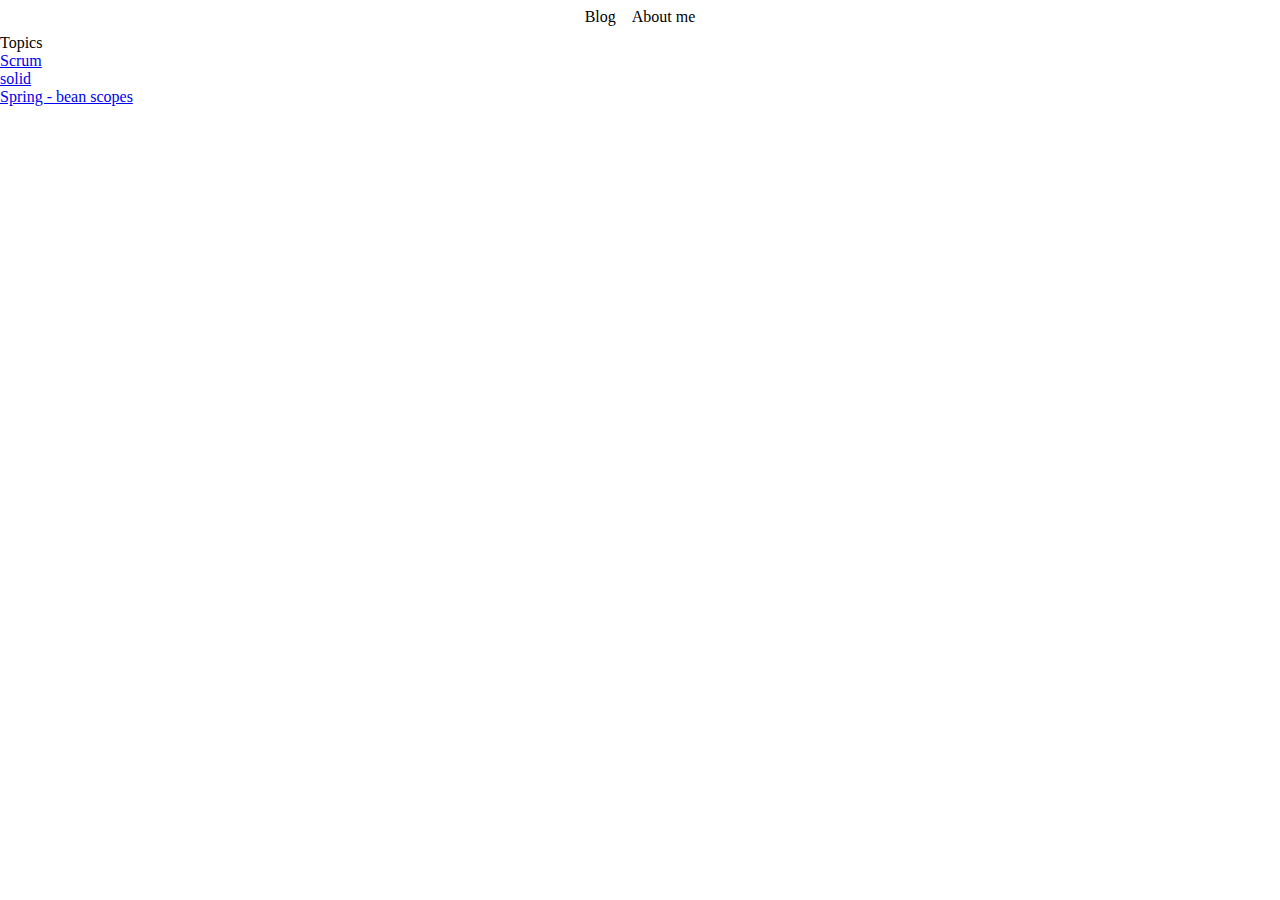
<file: index.html>
<!DOCTYPE html><html lang="en" data-critters-container><head>
  <meta charset="utf-8">
  <title>Appleblog</title>
  <base href="/">
  <meta name="viewport" content="width=device-width, initial-scale=1">
  <link rel="icon" type="image/x-icon" href="favicon.ico">
<style>*{margin:0;box-sizing:border-box}
</style><link rel="stylesheet" href="styles-KEE5WMWT.css" media="print" onload="this.media='all'"><noscript><link rel="stylesheet" href="styles-KEE5WMWT.css"></noscript><link rel="modulepreload" href="chunk-VY2TR5F5.js"><style ng-app-id="ng">[_nghost-ng-c53349313]{display:block}ul[_ngcontent-ng-c53349313]{list-style-type:none;padding:0;text-align:center}ul[_ngcontent-ng-c53349313]   li[_ngcontent-ng-c53349313]{display:inline-block;padding:.5rem}ul[_ngcontent-ng-c53349313]   li[_ngcontent-ng-c53349313]   span[_ngcontent-ng-c53349313]:hover{border-bottom:1px solid black;cursor:pointer}ul[_ngcontent-ng-c53349313]   li[_ngcontent-ng-c53349313]   span.active[_ngcontent-ng-c53349313]{border-bottom:1px solid black}</style></head>
<body><!--nghm-->
  <app-root _nghost-ng-c2283532919 ng-version="17.1.2" ngh="2" ng-server-context="ssg"><app-header _ngcontent-ng-c2283532919 _nghost-ng-c53349313 ngh="0"><ul _ngcontent-ng-c53349313><li _ngcontent-ng-c53349313><span _ngcontent-ng-c53349313 routerlink="/blog" tabindex="0">Blog</span></li><li _ngcontent-ng-c53349313><span _ngcontent-ng-c53349313 href routerlink="/aboutme" tabindex="0">About me</span></li></ul></app-header><router-outlet _ngcontent-ng-c2283532919></router-outlet><app-internalbloglinks _nghost-ng-c421183010 ngh="1"><div _ngcontent-ng-c421183010><div _ngcontent-ng-c421183010>Topics</div><div _ngcontent-ng-c421183010><a _ngcontent-ng-c421183010 href="/scrum">Scrum</a></div><div _ngcontent-ng-c421183010><a _ngcontent-ng-c421183010 href="/solid">solid</a></div><div _ngcontent-ng-c421183010><a _ngcontent-ng-c421183010 href="/spring/beanscopes">Spring - bean scopes</a></div><!----></div></app-internalbloglinks><!----></app-root>
<script src="polyfills-RX4V3J3S.js" type="module"></script><script src="main-HQUTL474.js" type="module"></script>

<script id="ng-state" type="application/json">{"__nghData__":[{},{"t":{"3":"t0"},"c":{"3":[{"i":"t0","r":1,"x":3}]}},{"c":{"1":[{"i":"c421183010","r":1}]}}]}</script></body></html>
</file>
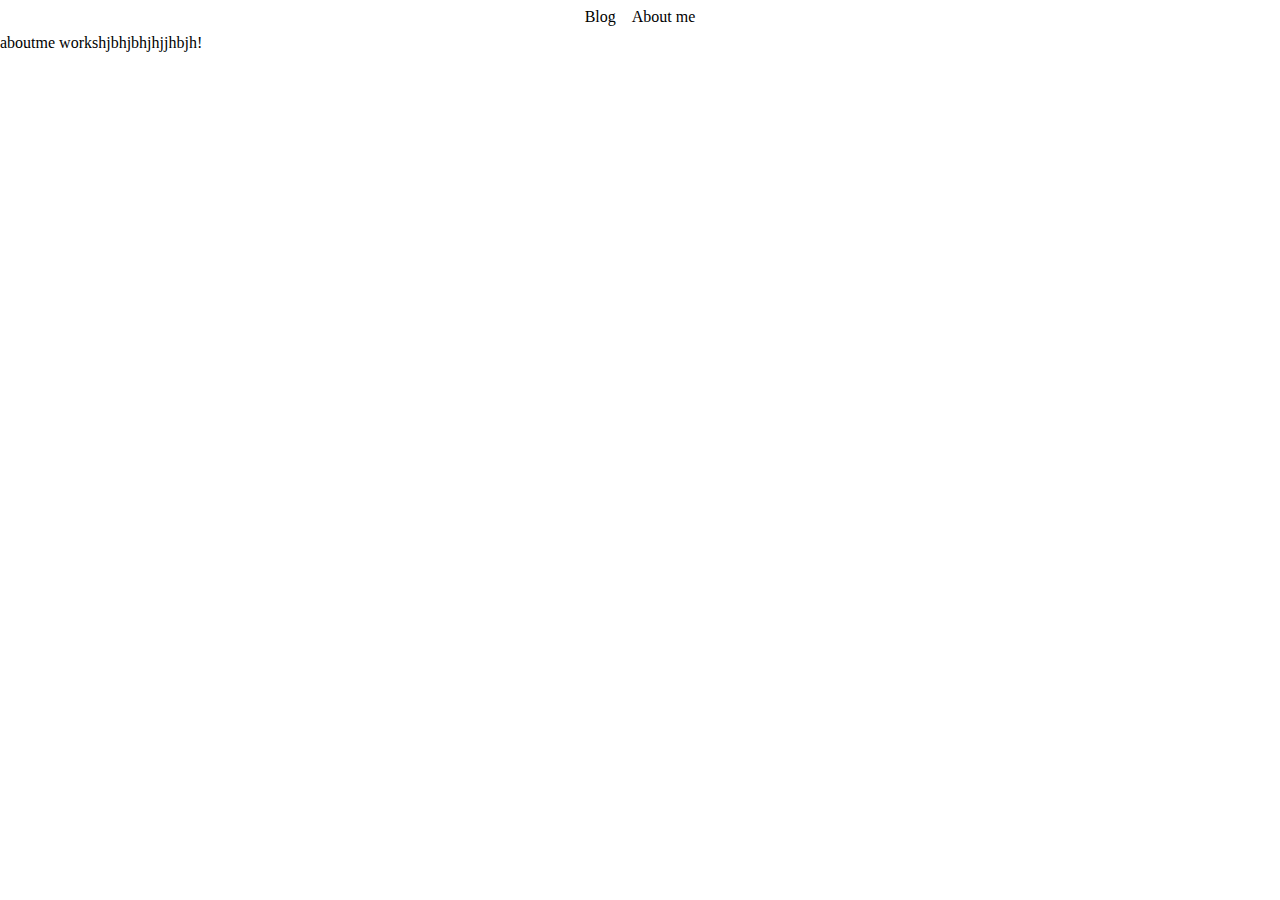
<file: aboutme/index.html>
<!DOCTYPE html><html lang="en" data-critters-container><head>
  <meta charset="utf-8">
  <title>Appleblog</title>
  <base href="/">
  <meta name="viewport" content="width=device-width, initial-scale=1">
  <link rel="icon" type="image/x-icon" href="favicon.ico">
<style>*{margin:0;box-sizing:border-box}
</style><link rel="stylesheet" href="styles-KEE5WMWT.css" media="print" onload="this.media='all'"><noscript><link rel="stylesheet" href="styles-KEE5WMWT.css"></noscript><link rel="modulepreload" href="chunk-VY2TR5F5.js"><style ng-app-id="ng">[_nghost-ng-c53349313]{display:block}ul[_ngcontent-ng-c53349313]{list-style-type:none;padding:0;text-align:center}ul[_ngcontent-ng-c53349313]   li[_ngcontent-ng-c53349313]{display:inline-block;padding:.5rem}ul[_ngcontent-ng-c53349313]   li[_ngcontent-ng-c53349313]   span[_ngcontent-ng-c53349313]:hover{border-bottom:1px solid black;cursor:pointer}ul[_ngcontent-ng-c53349313]   li[_ngcontent-ng-c53349313]   span.active[_ngcontent-ng-c53349313]{border-bottom:1px solid black}</style></head>
<body><!--nghm-->
  <app-root _nghost-ng-c2283532919 ng-version="17.1.2" ngh="1" ng-server-context="ssg"><app-header _ngcontent-ng-c2283532919 _nghost-ng-c53349313 ngh="0"><ul _ngcontent-ng-c53349313><li _ngcontent-ng-c53349313><span _ngcontent-ng-c53349313 routerlink="/blog" tabindex="0">Blog</span></li><li _ngcontent-ng-c53349313><span _ngcontent-ng-c53349313 href routerlink="/aboutme" tabindex="0">About me</span></li></ul></app-header><router-outlet _ngcontent-ng-c2283532919></router-outlet><app-aboutme _nghost-ng-c2727411244 ngh="0"><p _ngcontent-ng-c2727411244>aboutme workshjbhjbhjhjjhbjh!</p></app-aboutme><!----></app-root>
<script src="polyfills-RX4V3J3S.js" type="module"></script><script src="main-HQUTL474.js" type="module"></script>

<script id="ng-state" type="application/json">{"__nghData__":[{},{"c":{"1":[{"i":"c2727411244","r":1}]}}]}</script></body></html>
</file>
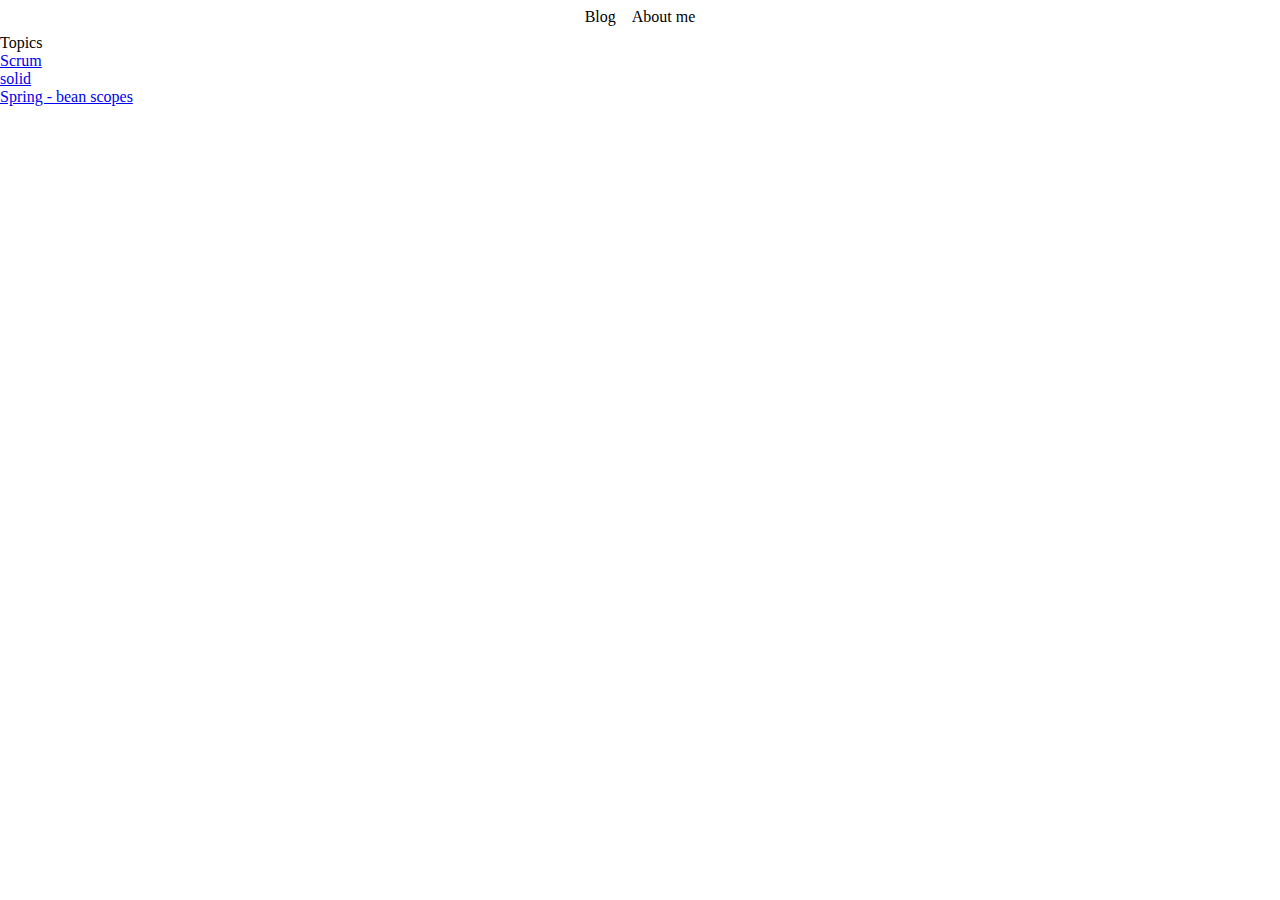
<file: blog/index.html>
<!DOCTYPE html><html lang="en" data-critters-container><head>
  <meta charset="utf-8">
  <title>Appleblog</title>
  <base href="/">
  <meta name="viewport" content="width=device-width, initial-scale=1">
  <link rel="icon" type="image/x-icon" href="favicon.ico">
<style>*{margin:0;box-sizing:border-box}
</style><link rel="stylesheet" href="styles-KEE5WMWT.css" media="print" onload="this.media='all'"><noscript><link rel="stylesheet" href="styles-KEE5WMWT.css"></noscript><link rel="modulepreload" href="chunk-VY2TR5F5.js"><style ng-app-id="ng">[_nghost-ng-c53349313]{display:block}ul[_ngcontent-ng-c53349313]{list-style-type:none;padding:0;text-align:center}ul[_ngcontent-ng-c53349313]   li[_ngcontent-ng-c53349313]{display:inline-block;padding:.5rem}ul[_ngcontent-ng-c53349313]   li[_ngcontent-ng-c53349313]   span[_ngcontent-ng-c53349313]:hover{border-bottom:1px solid black;cursor:pointer}ul[_ngcontent-ng-c53349313]   li[_ngcontent-ng-c53349313]   span.active[_ngcontent-ng-c53349313]{border-bottom:1px solid black}</style></head>
<body><!--nghm-->
  <app-root _nghost-ng-c2283532919 ng-version="17.1.2" ngh="2" ng-server-context="ssg"><app-header _ngcontent-ng-c2283532919 _nghost-ng-c53349313 ngh="0"><ul _ngcontent-ng-c53349313><li _ngcontent-ng-c53349313><span _ngcontent-ng-c53349313 routerlink="/blog" tabindex="0">Blog</span></li><li _ngcontent-ng-c53349313><span _ngcontent-ng-c53349313 href routerlink="/aboutme" tabindex="0">About me</span></li></ul></app-header><router-outlet _ngcontent-ng-c2283532919></router-outlet><app-internalbloglinks _nghost-ng-c421183010 ngh="1"><div _ngcontent-ng-c421183010><div _ngcontent-ng-c421183010>Topics</div><div _ngcontent-ng-c421183010><a _ngcontent-ng-c421183010 href="/blog/scrum">Scrum</a></div><div _ngcontent-ng-c421183010><a _ngcontent-ng-c421183010 href="/blog/solid">solid</a></div><div _ngcontent-ng-c421183010><a _ngcontent-ng-c421183010 href="/blog/spring/beanscopes">Spring - bean scopes</a></div><!----></div></app-internalbloglinks><!----></app-root>
<script src="polyfills-RX4V3J3S.js" type="module"></script><script src="main-HQUTL474.js" type="module"></script>

<script id="ng-state" type="application/json">{"__nghData__":[{},{"t":{"3":"t0"},"c":{"3":[{"i":"t0","r":1,"x":3}]}},{"c":{"1":[{"i":"c421183010","r":1}]}}]}</script></body></html>
</file>
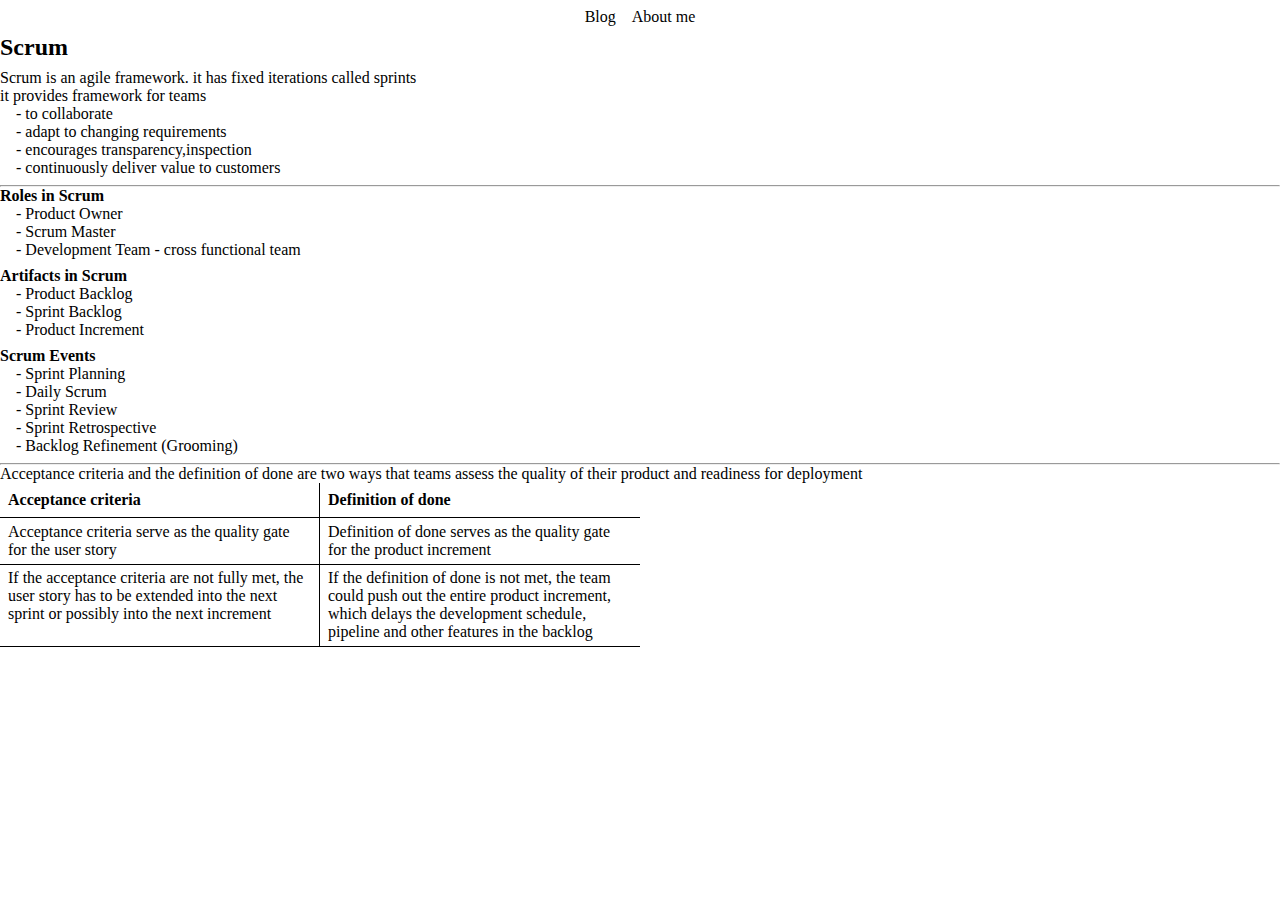
<file: scrum/index.html>
<!DOCTYPE html><html lang="en" data-critters-container><head>
  <meta charset="utf-8">
  <title>Appleblog</title>
  <base href="/">
  <meta name="viewport" content="width=device-width, initial-scale=1">
  <link rel="icon" type="image/x-icon" href="favicon.ico">
<style>*{margin:0;box-sizing:border-box}.ab-blogTitle{font-weight:600;font-size:1.5rem}.ab-title{font-weight:600}.ab-pad-l-1{padding-left:1rem}.ab-hyphen-in-children>div{position:relative}.ab-hyphen-in-children>div:before{position:relative;content:"- "}.ab-table{display:table}.ab-table .ab-table-head{display:table-row}.ab-table .ab-table-head .ab-table-cell{font-weight:600;width:20rem;padding:.5rem}.ab-table .ab-table-body{display:table-row}.ab-table .ab-table-body .ab-table-cell{padding:.3rem .5rem}.ab-table .ab-table-cell{display:table-cell;border-bottom:.5px solid black}.ab-table .ab-table-cell:not(:last-child){border-right:.5px solid black}
</style><link rel="stylesheet" href="styles-KEE5WMWT.css" media="print" onload="this.media='all'"><noscript><link rel="stylesheet" href="styles-KEE5WMWT.css"></noscript><link rel="modulepreload" href="chunk-VY2TR5F5.js"><style ng-app-id="ng">[_nghost-ng-c53349313]{display:block}ul[_ngcontent-ng-c53349313]{list-style-type:none;padding:0;text-align:center}ul[_ngcontent-ng-c53349313]   li[_ngcontent-ng-c53349313]{display:inline-block;padding:.5rem}ul[_ngcontent-ng-c53349313]   li[_ngcontent-ng-c53349313]   span[_ngcontent-ng-c53349313]:hover{border-bottom:1px solid black;cursor:pointer}ul[_ngcontent-ng-c53349313]   li[_ngcontent-ng-c53349313]   span.active[_ngcontent-ng-c53349313]{border-bottom:1px solid black}</style><style ng-app-id="ng">[_nghost-ng-c2902825368] > div[_ngcontent-ng-c2902825368]{margin-bottom:.5rem}</style></head>
<body><!--nghm-->
  <app-root _nghost-ng-c2283532919 ng-version="17.1.2" ngh="1" ng-server-context="ssg"><app-header _ngcontent-ng-c2283532919 _nghost-ng-c53349313 ngh="0"><ul _ngcontent-ng-c53349313><li _ngcontent-ng-c53349313><span _ngcontent-ng-c53349313 routerlink="/blog" tabindex="0">Blog</span></li><li _ngcontent-ng-c53349313><span _ngcontent-ng-c53349313 href routerlink="/aboutme" tabindex="0">About me</span></li></ul></app-header><router-outlet _ngcontent-ng-c2283532919></router-outlet><app-scrumagile _nghost-ng-c2902825368 ngh="0"><div _ngcontent-ng-c2902825368><div _ngcontent-ng-c2902825368 class="ab-blogTitle">Scrum</div></div><div _ngcontent-ng-c2902825368><div _ngcontent-ng-c2902825368>Scrum is an agile framework. it has fixed iterations called sprints</div><div _ngcontent-ng-c2902825368>it provides framework for teams </div><div _ngcontent-ng-c2902825368 class="ab-pad-l-1 ab-hyphen-in-children"><div _ngcontent-ng-c2902825368>to collaborate</div><div _ngcontent-ng-c2902825368>adapt to changing requirements </div><div _ngcontent-ng-c2902825368>encourages transparency,inspection</div><div _ngcontent-ng-c2902825368>continuously deliver value to customers</div></div></div><hr _ngcontent-ng-c2902825368><div _ngcontent-ng-c2902825368 class="ab-contentcontainer"><div _ngcontent-ng-c2902825368 class="ab-title">Roles in Scrum</div><div _ngcontent-ng-c2902825368 class="ab-content ab-pad-l-1 ab-hyphen-in-children"><div _ngcontent-ng-c2902825368>Product Owner</div><div _ngcontent-ng-c2902825368>Scrum Master</div><div _ngcontent-ng-c2902825368>Development Team - cross functional team</div></div></div><div _ngcontent-ng-c2902825368 class="ab-contentcontainer"><div _ngcontent-ng-c2902825368 class="ab-title">Artifacts in Scrum</div><div _ngcontent-ng-c2902825368 class="ab-content ab-pad-l-1 ab-hyphen-in-children"><div _ngcontent-ng-c2902825368>Product Backlog</div><div _ngcontent-ng-c2902825368>Sprint Backlog</div><div _ngcontent-ng-c2902825368>Product Increment</div></div></div><div _ngcontent-ng-c2902825368 class="ab-contentcontainer"><div _ngcontent-ng-c2902825368 class="ab-title">Scrum Events</div><div _ngcontent-ng-c2902825368 class="ab-content ab-pad-l-1 ab-hyphen-in-children"><div _ngcontent-ng-c2902825368>Sprint Planning</div><div _ngcontent-ng-c2902825368>Daily Scrum</div><div _ngcontent-ng-c2902825368>Sprint Review</div><div _ngcontent-ng-c2902825368>Sprint Retrospective</div><div _ngcontent-ng-c2902825368>Backlog Refinement (Grooming)</div></div></div><hr _ngcontent-ng-c2902825368><div _ngcontent-ng-c2902825368><div _ngcontent-ng-c2902825368 class="ab-table-caption"> Acceptance criteria and the definition of done are two ways that teams assess the quality of their product and readiness for deployment </div><div _ngcontent-ng-c2902825368 class="ab-table"><div _ngcontent-ng-c2902825368 class="ab-table-head"><div _ngcontent-ng-c2902825368 class="ab-table-cell">Acceptance criteria</div><div _ngcontent-ng-c2902825368 class="ab-table-cell">Definition of done</div></div><div _ngcontent-ng-c2902825368 class="ab-table-body"><div _ngcontent-ng-c2902825368 class="ab-table-cell">Acceptance criteria serve as the quality gate for the user story</div><div _ngcontent-ng-c2902825368 class="ab-table-cell">Definition of done serves as the quality gate for the product increment</div></div><div _ngcontent-ng-c2902825368 class="ab-table-body"><div _ngcontent-ng-c2902825368 class="ab-table-cell">If the acceptance criteria are not fully met, the user story has to be extended into the next sprint or possibly into the next increment</div><div _ngcontent-ng-c2902825368 class="ab-table-cell">If the definition of done is not met, the team could push out the entire product increment, which delays the development schedule, pipeline and other features in the backlog</div></div></div></div></app-scrumagile><!----></app-root>
<script src="polyfills-RX4V3J3S.js" type="module"></script><script src="main-HQUTL474.js" type="module"></script>

<script id="ng-state" type="application/json">{"__nghData__":[{},{"c":{"1":[{"i":"c2902825368","r":1}]}}]}</script></body></html>
</file>
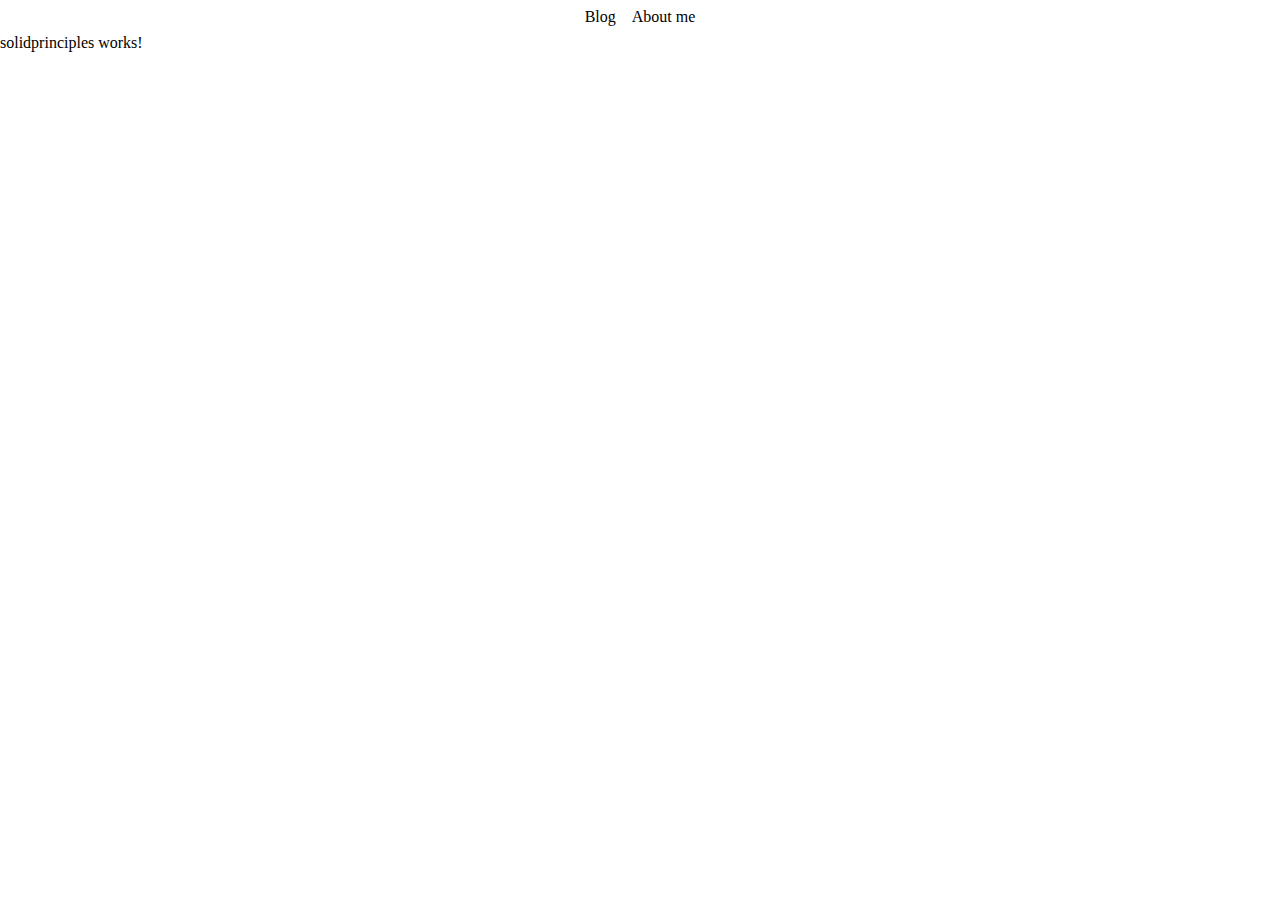
<file: solid/index.html>
<!DOCTYPE html><html lang="en" data-critters-container><head>
  <meta charset="utf-8">
  <title>Appleblog</title>
  <base href="/">
  <meta name="viewport" content="width=device-width, initial-scale=1">
  <link rel="icon" type="image/x-icon" href="favicon.ico">
<style>*{margin:0;box-sizing:border-box}
</style><link rel="stylesheet" href="styles-KEE5WMWT.css" media="print" onload="this.media='all'"><noscript><link rel="stylesheet" href="styles-KEE5WMWT.css"></noscript><link rel="modulepreload" href="chunk-VY2TR5F5.js"><style ng-app-id="ng">[_nghost-ng-c53349313]{display:block}ul[_ngcontent-ng-c53349313]{list-style-type:none;padding:0;text-align:center}ul[_ngcontent-ng-c53349313]   li[_ngcontent-ng-c53349313]{display:inline-block;padding:.5rem}ul[_ngcontent-ng-c53349313]   li[_ngcontent-ng-c53349313]   span[_ngcontent-ng-c53349313]:hover{border-bottom:1px solid black;cursor:pointer}ul[_ngcontent-ng-c53349313]   li[_ngcontent-ng-c53349313]   span.active[_ngcontent-ng-c53349313]{border-bottom:1px solid black}</style></head>
<body><!--nghm-->
  <app-root _nghost-ng-c2283532919 ng-version="17.1.2" ngh="1" ng-server-context="ssg"><app-header _ngcontent-ng-c2283532919 _nghost-ng-c53349313 ngh="0"><ul _ngcontent-ng-c53349313><li _ngcontent-ng-c53349313><span _ngcontent-ng-c53349313 routerlink="/blog" tabindex="0">Blog</span></li><li _ngcontent-ng-c53349313><span _ngcontent-ng-c53349313 href routerlink="/aboutme" tabindex="0">About me</span></li></ul></app-header><router-outlet _ngcontent-ng-c2283532919></router-outlet><app-solidprinciples _nghost-ng-c2725849634 ngh="0"><p _ngcontent-ng-c2725849634>solidprinciples works!</p></app-solidprinciples><!----></app-root>
<script src="polyfills-RX4V3J3S.js" type="module"></script><script src="main-HQUTL474.js" type="module"></script>

<script id="ng-state" type="application/json">{"__nghData__":[{},{"c":{"1":[{"i":"c2725849634","r":1}]}}]}</script></body></html>
</file>
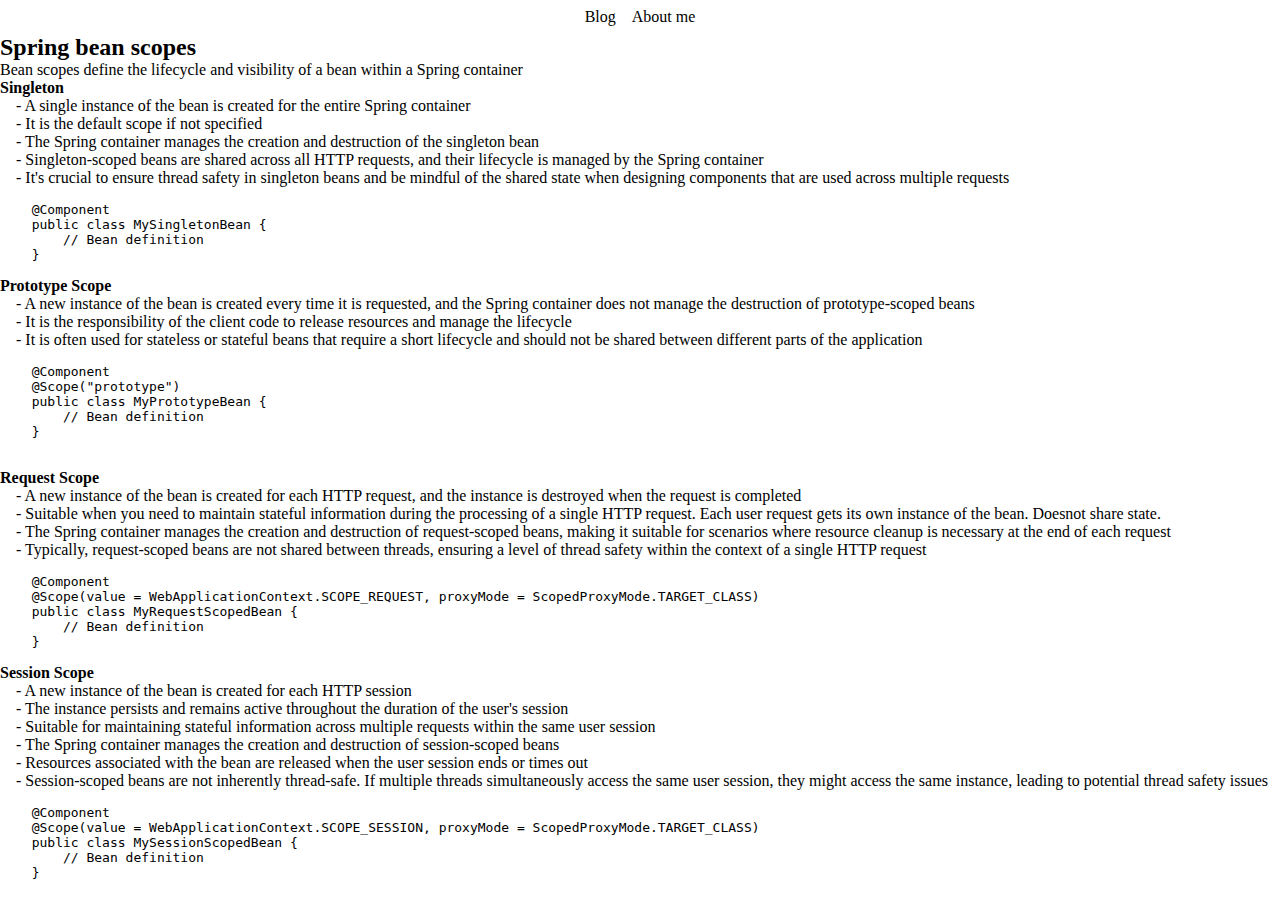
<file: spring/beanscopes/index.html>
<!DOCTYPE html><html lang="en" data-critters-container><head>
  <meta charset="utf-8">
  <title>Appleblog</title>
  <base href="/">
  <meta name="viewport" content="width=device-width, initial-scale=1">
  <link rel="icon" type="image/x-icon" href="favicon.ico">
<style>*{margin:0;box-sizing:border-box}.ab-blogTitle{font-weight:600;font-size:1.5rem}.ab-title{font-weight:600}.ab-pad-l-1{padding-left:1rem}.ab-hyphen-in-children>div{position:relative}.ab-hyphen-in-children>div:before{position:relative;content:"- "}
</style><link rel="stylesheet" href="styles-KEE5WMWT.css" media="print" onload="this.media='all'"><noscript><link rel="stylesheet" href="styles-KEE5WMWT.css"></noscript><link rel="modulepreload" href="chunk-VY2TR5F5.js"><style ng-app-id="ng">[_nghost-ng-c53349313]{display:block}ul[_ngcontent-ng-c53349313]{list-style-type:none;padding:0;text-align:center}ul[_ngcontent-ng-c53349313]   li[_ngcontent-ng-c53349313]{display:inline-block;padding:.5rem}ul[_ngcontent-ng-c53349313]   li[_ngcontent-ng-c53349313]   span[_ngcontent-ng-c53349313]:hover{border-bottom:1px solid black;cursor:pointer}ul[_ngcontent-ng-c53349313]   li[_ngcontent-ng-c53349313]   span.active[_ngcontent-ng-c53349313]{border-bottom:1px solid black}</style></head>
<body><!--nghm-->
  <app-root _nghost-ng-c2283532919 ng-version="17.1.2" ngh="1" ng-server-context="ssg"><app-header _ngcontent-ng-c2283532919 _nghost-ng-c53349313 ngh="0"><ul _ngcontent-ng-c53349313><li _ngcontent-ng-c53349313><span _ngcontent-ng-c53349313 routerlink="/blog" tabindex="0">Blog</span></li><li _ngcontent-ng-c53349313><span _ngcontent-ng-c53349313 href routerlink="/aboutme" tabindex="0">About me</span></li></ul></app-header><router-outlet _ngcontent-ng-c2283532919></router-outlet><app-springbeanscopes _nghost-ng-c3675380461 ngh="0"><div _ngcontent-ng-c3675380461><div _ngcontent-ng-c3675380461 class="ab-blogTitle"> Spring bean scopes </div><div _ngcontent-ng-c3675380461> Bean scopes define the lifecycle and visibility of a bean within a Spring container </div><div _ngcontent-ng-c3675380461 class="ab-contentcontainer"><div _ngcontent-ng-c3675380461 class="ab-title">Singleton</div><div _ngcontent-ng-c3675380461 class="ab-content ab-pad-l-1 ab-hyphen-in-children"><div _ngcontent-ng-c3675380461>A single instance of the bean is created for the entire Spring container</div><div _ngcontent-ng-c3675380461>It is the default scope if not specified</div><div _ngcontent-ng-c3675380461>The Spring container manages the creation and destruction of the singleton bean</div><div _ngcontent-ng-c3675380461>Singleton-scoped beans are shared across all HTTP requests, and their lifecycle is managed by the Spring container</div><div _ngcontent-ng-c3675380461>It's crucial to ensure thread safety in singleton beans and be mindful of the shared state when designing components that are used across multiple requests</div></div><pre _ngcontent-ng-c3675380461 class="ab-pad-l-1">
  @Component
  public class MySingletonBean {
      // Bean definition
  }
  </pre></div><div _ngcontent-ng-c3675380461 class="ab-contentcontainer"><div _ngcontent-ng-c3675380461 class="ab-title">Prototype Scope</div><div _ngcontent-ng-c3675380461 class="ab-content ab-pad-l-1 ab-hyphen-in-children"><div _ngcontent-ng-c3675380461> A new instance of the bean is created every time it is requested, and the Spring container does not manage the destruction of prototype-scoped beans </div><div _ngcontent-ng-c3675380461> It is the responsibility of the client code to release resources and manage the lifecycle </div><div _ngcontent-ng-c3675380461> It is often used for stateless or stateful beans that require a short lifecycle and should not be shared between different parts of the application </div></div><pre _ngcontent-ng-c3675380461 class="ab-pad-l-1">
  @Component
  @Scope("prototype")
  public class MyPrototypeBean {
      // Bean definition
  }
  
  </pre></div><div _ngcontent-ng-c3675380461 class="ab-contentcontainer"><div _ngcontent-ng-c3675380461 class="ab-title">Request Scope</div><div _ngcontent-ng-c3675380461 class="ab-content ab-pad-l-1 ab-hyphen-in-children"><div _ngcontent-ng-c3675380461> A new instance of the bean is created for each HTTP request, and the instance is destroyed when the request is completed </div><div _ngcontent-ng-c3675380461> Suitable when you need to maintain stateful information during the processing of a single HTTP request. Each user request gets its own instance of the bean. Doesnot share state. </div><div _ngcontent-ng-c3675380461> The Spring container manages the creation and destruction of request-scoped beans, making it suitable for scenarios where resource cleanup is necessary at the end of each request </div><div _ngcontent-ng-c3675380461> Typically, request-scoped beans are not shared between threads, ensuring a level of thread safety within the context of a single HTTP request </div></div><pre _ngcontent-ng-c3675380461 class="ab-pad-l-1">
  @Component
  @Scope(value = WebApplicationContext.SCOPE_REQUEST, proxyMode = ScopedProxyMode.TARGET_CLASS)
  public class MyRequestScopedBean {
      // Bean definition
  }
  </pre></div><div _ngcontent-ng-c3675380461 class="ab-contentcontainer"><div _ngcontent-ng-c3675380461 class="ab-title">Session Scope</div><div _ngcontent-ng-c3675380461 class="ab-content ab-pad-l-1 ab-hyphen-in-children"><div _ngcontent-ng-c3675380461> A new instance of the bean is created for each HTTP session </div><div _ngcontent-ng-c3675380461> The instance persists and remains active throughout the duration of the user's session </div><div _ngcontent-ng-c3675380461> Suitable for maintaining stateful information across multiple requests within the same user session </div><div _ngcontent-ng-c3675380461> The Spring container manages the creation and destruction of session-scoped beans </div><div _ngcontent-ng-c3675380461> Resources associated with the bean are released when the user session ends or times out </div><div _ngcontent-ng-c3675380461> Session-scoped beans are not inherently thread-safe. If multiple threads simultaneously access the same user session, they might access the same instance, leading to potential thread safety issues </div></div><pre _ngcontent-ng-c3675380461 class="ab-pad-l-1">
  @Component
  @Scope(value = WebApplicationContext.SCOPE_SESSION, proxyMode = ScopedProxyMode.TARGET_CLASS)
  public class MySessionScopedBean {
      // Bean definition
  }
  </pre></div></div></app-springbeanscopes><!----></app-root>
<script src="polyfills-RX4V3J3S.js" type="module"></script><script src="main-HQUTL474.js" type="module"></script>

<script id="ng-state" type="application/json">{"__nghData__":[{},{"c":{"1":[{"i":"c3675380461","r":1}]}}]}</script></body></html>
</file>
<file: styles-KEE5WMWT.css>
*{margin:0;box-sizing:border-box}.ab-blogTitle{font-weight:600;font-size:1.5rem}.ab-title{font-weight:600}.ab-pad-l-1{padding-left:1rem}.ab-hyphen-in-children>div{position:relative}.ab-hyphen-in-children>div:before{position:relative;content:"- "}.ab-table{display:table}.ab-table .ab-table-caption{display:table-caption}.ab-table .ab-table-head{display:table-row}.ab-table .ab-table-head .ab-table-cell{font-weight:600;width:20rem;padding:.5rem}.ab-table .ab-table-body{display:table-row}.ab-table .ab-table-body .ab-table-cell{padding:.3rem .5rem}.ab-table .ab-table-cell{display:table-cell;border-bottom:.5px solid black}.ab-table .ab-table-cell:not(:last-child){border-right:.5px solid black}
</file>
